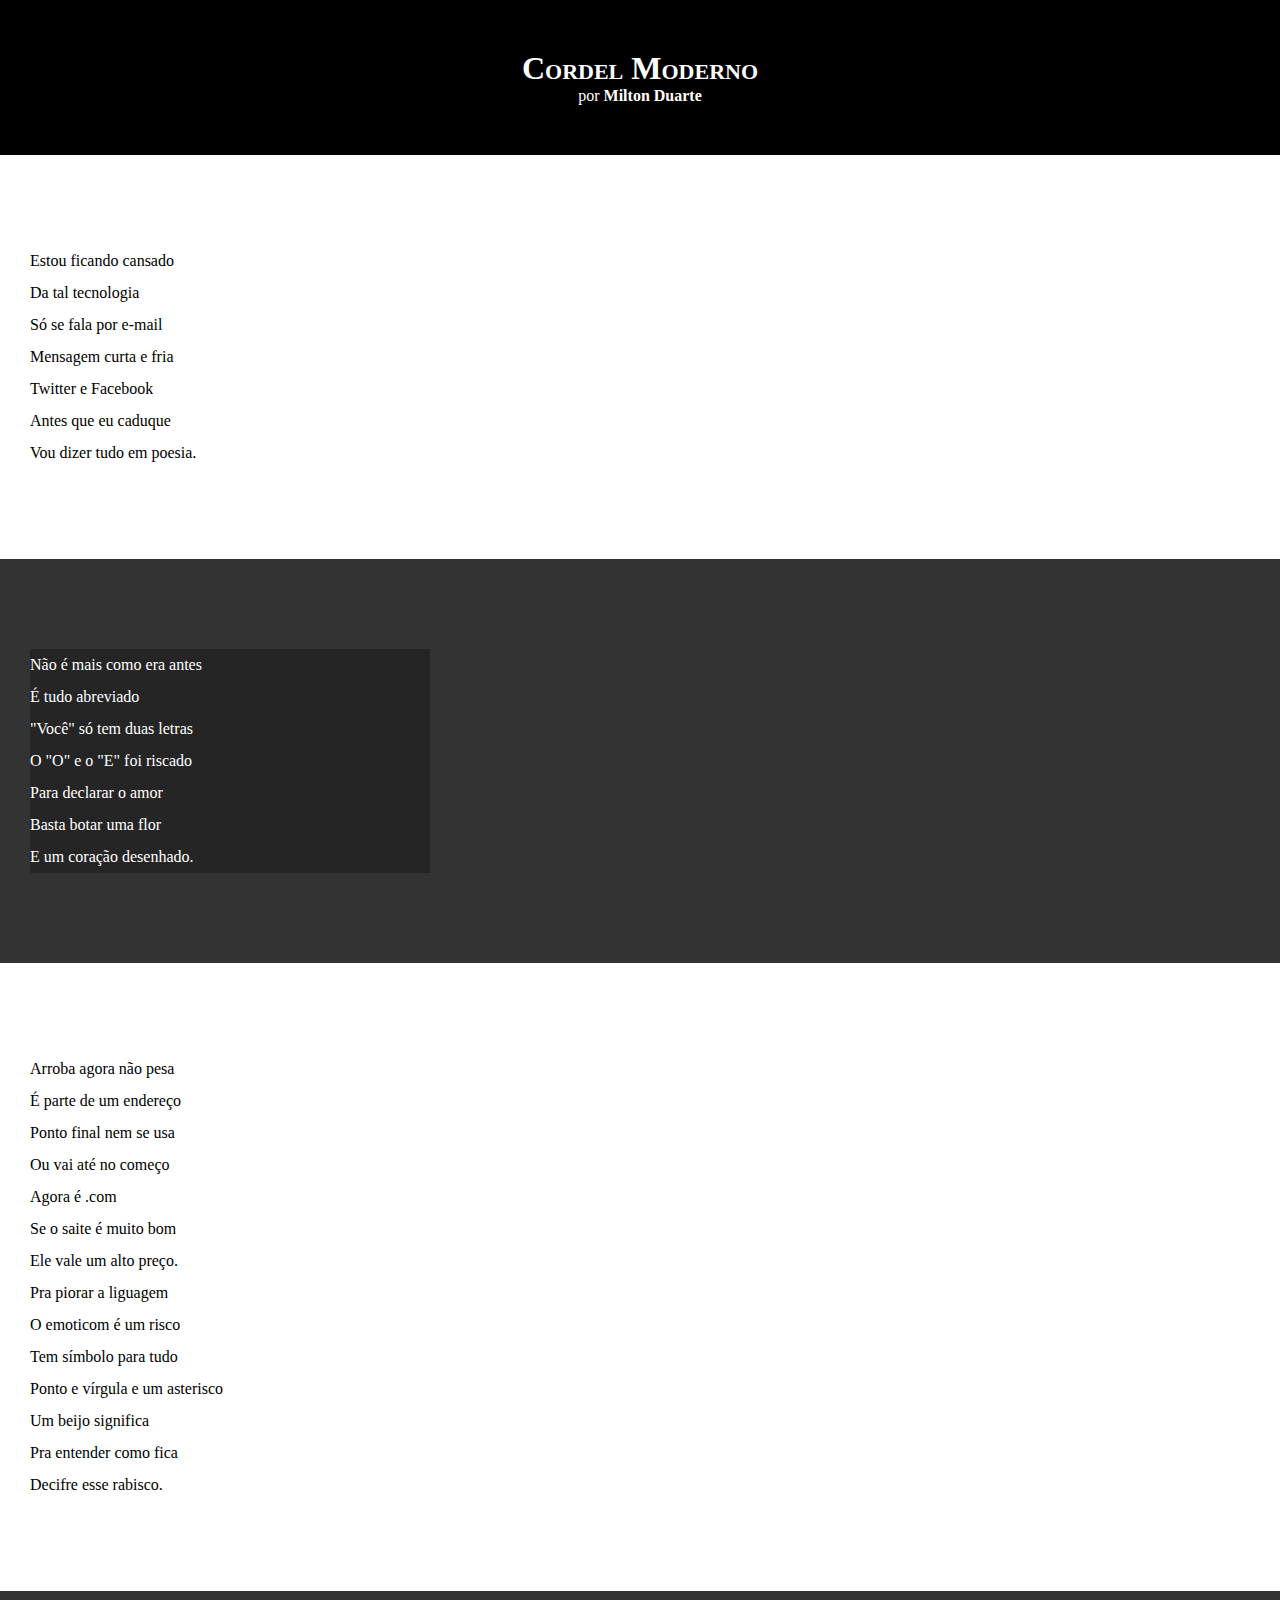
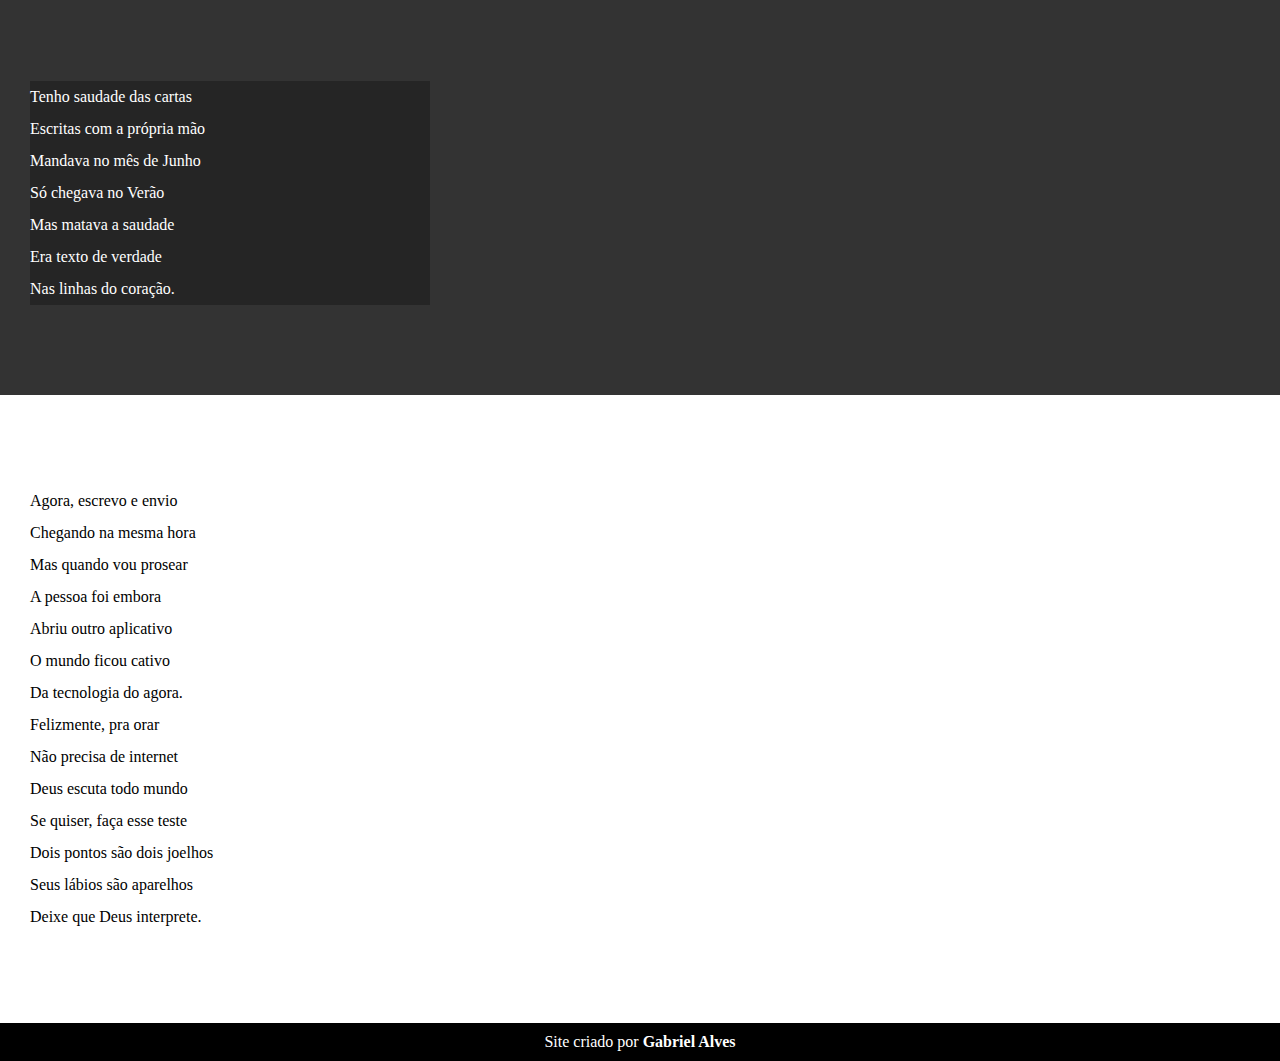
<file: desafio012/index.html>
<!DOCTYPE html>
<html lang="pt-br">
<head>
  <meta charset="UTF-8">
  <meta http-equiv="X-UA-Compatible" content="IE=edge">
  <meta name="viewport" content="width=device-width, initial-scale=1.0">
  <title>Cordel Moderno</title>
  <link rel="stylesheet" href="style.css">
</head>
<body>
  <header>
    <h1>Cordel Moderno</h1>
    <p>por <a href="https://www.recantodasletras.com.br/poesias/3186743" target="_blank"> Milton Duarte</a></p> 

</header>

<section class="normal">
<p>
  Estou ficando cansado <br>
Da tal tecnologia<br>
Só se fala por e-mail<br>
Mensagem curta e fria<br>
Twitter e Facebook<br>
Antes que eu caduque<br>
Vou dizer tudo em poesia.
</p>
</section>
<section class="imagem">
  <p>
Não é mais como era antes<br>
É tudo abreviado<br>
"Você" só tem duas letras<br>
O "O" e o "E" foi riscado<br>
Para declarar o amor<br>
Basta botar uma flor<br>
E um coração desenhado.
</p>
</section>
<section class="normal">
  <p>
Arroba agora não pesa<br>
É parte de um endereço<br>
Ponto final nem se usa<br>
Ou vai até no começo<br>
Agora é .com<br>
Se o saite é muito bom<br>
Ele vale um alto preço.<br>
</p>
<p>
Pra piorar a liguagem<br>
O emoticom é um risco<br>
Tem símbolo para tudo<br>
Ponto e vírgula e um asterisco<br>
Um beijo significa<br>
Pra entender como fica<br>
Decifre esse rabisco.
</p>
</section>
<section class="imagem">
  <p>
Tenho saudade das cartas<br>
Escritas com a própria mão<br>
Mandava no mês de Junho<br>
Só chegava no Verão<br>
Mas matava a saudade<br>
Era texto de verdade<br>
Nas linhas do coração.
</p>
</section>
<section class="normal">
  <p>
Agora, escrevo e envio<br>
Chegando na mesma hora<br>
Mas quando vou prosear<br>
A pessoa foi embora<br>
Abriu outro aplicativo<br>
O mundo ficou cativo<br>
Da tecnologia do agora.<br>
</p>

<p>
Felizmente, pra orar<br>
Não precisa de internet<br>
Deus escuta todo mundo<br>
Se quiser, faça esse teste<br>
Dois pontos são dois joelhos<br>
Seus lábios são aparelhos<br>
Deixe que Deus interprete.
</p>
</section>
<footer>Site criado por <a href="https://github.com/Gabriel-Carvaho" target="_blank">Gabriel Alves</a></footer>
</body>
</html>
</file>
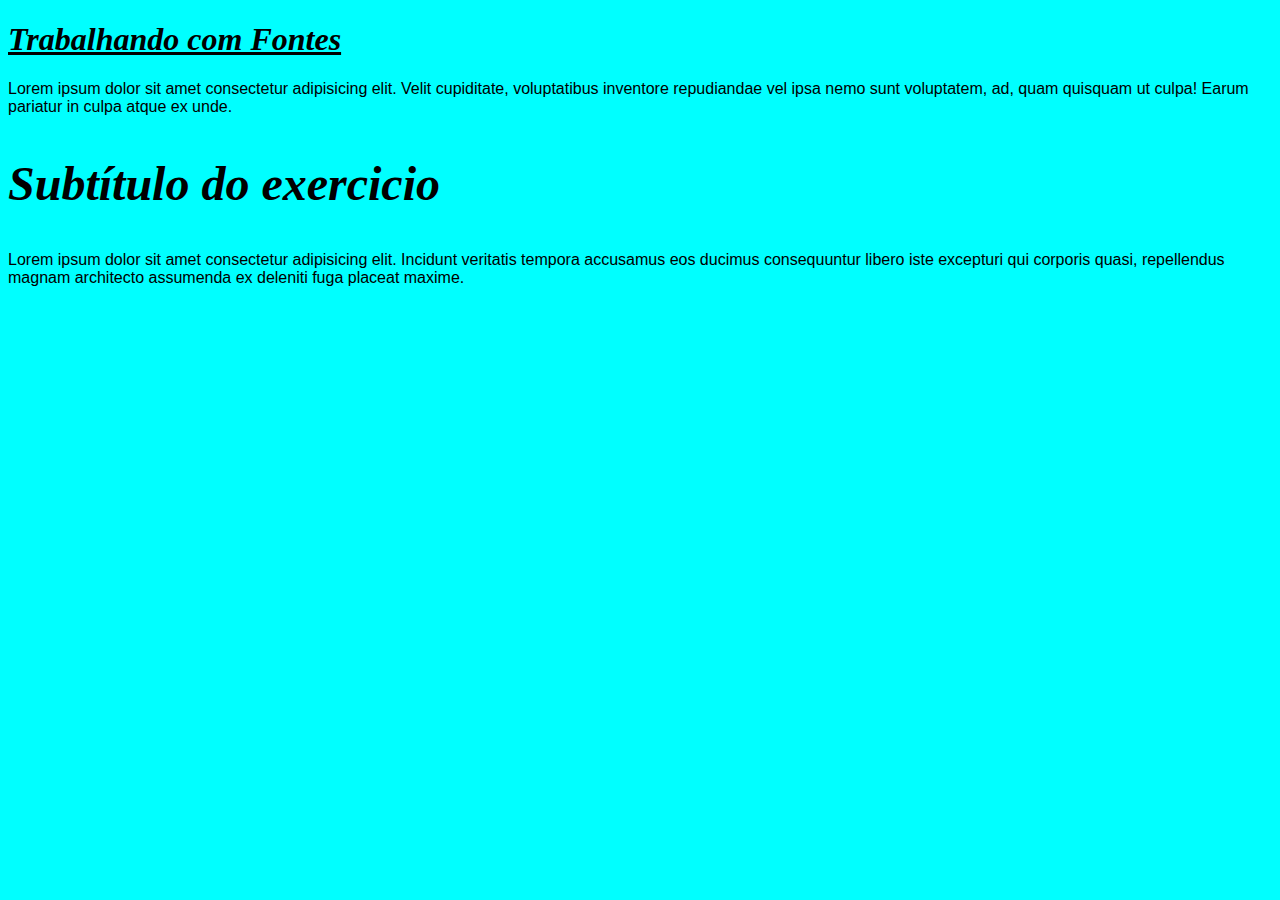
<file: ex017/index.html>
<!DOCTYPE html>
<html lang="pt-br">
<head>
  <meta charset="UTF-8">
  <meta http-equiv="X-UA-Compatible" content="IE=edge">
  <meta name="viewport" content="width=device-width, initial-scale=1.0">
  <title>Fontes em css </title>
  <link rel="stylesheet" href="style.css">
</head>
<body>
  <h1>Trabalhando com Fontes</h1>
  <p>Lorem ipsum dolor sit amet consectetur adipisicing elit. Velit cupiditate, voluptatibus inventore repudiandae vel ipsa nemo sunt voluptatem, ad, quam quisquam ut culpa! Earum pariatur in culpa atque ex unde.</p>
  <h2>Subtítulo do exercicio</h2>
  <p>Lorem ipsum dolor sit amet consectetur adipisicing elit. Incidunt veritatis tempora accusamus eos ducimus consequuntur libero iste excepturi qui corporis quasi, repellendus magnam architecto assumenda ex deleniti fuga placeat maxime.</p>
</body>
</html>
</file>
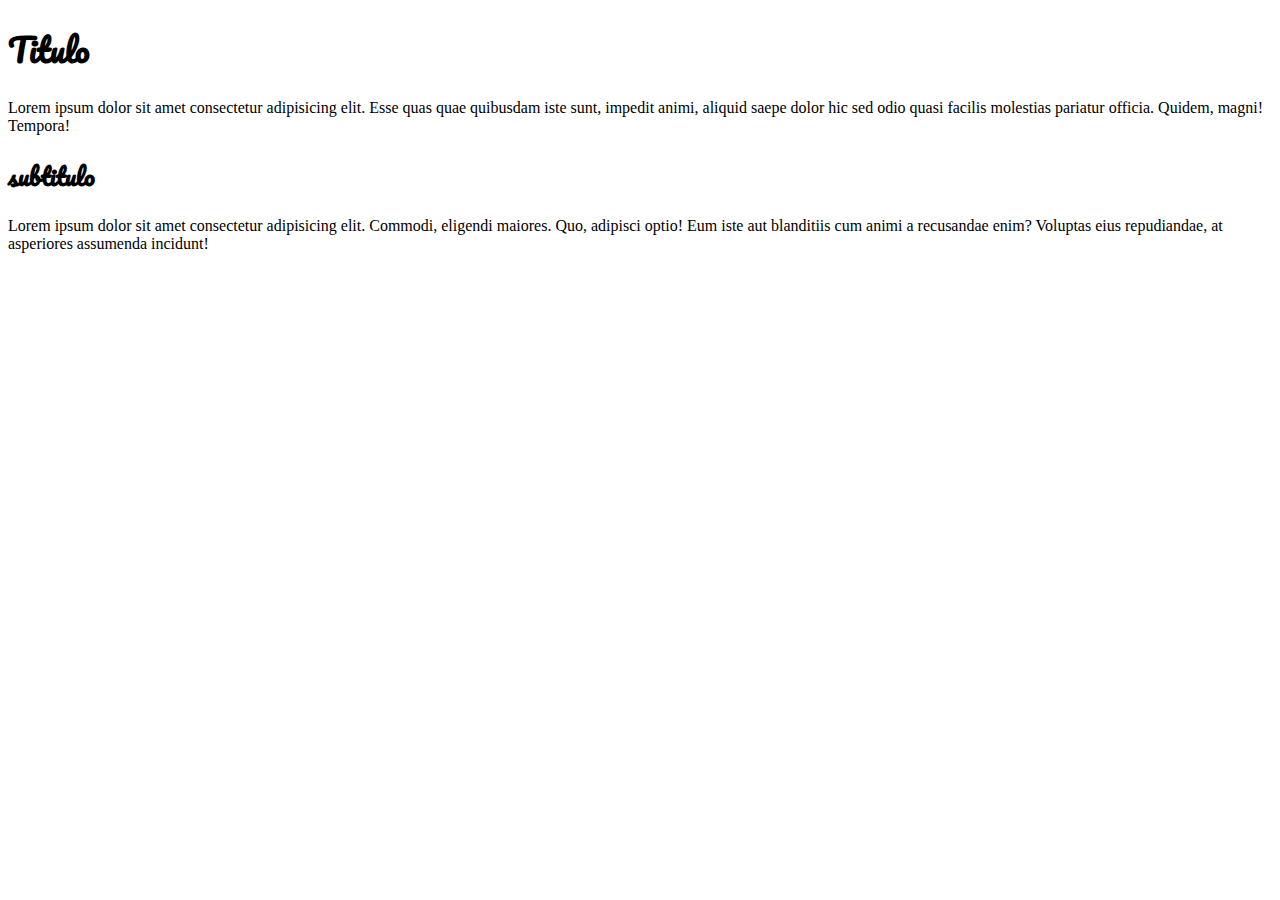
<file: ex018/index.html>
<!DOCTYPE html>
<html lang="pt=br">
<head>
  <meta charset="UTF-8">
  <meta http-equiv="X-UA-Compatible" content="IE=edge">
  <meta name="viewport" content="width=device-width, initial-scale=1.0">
  <title>Fontes com google fonts</title>
  <link rel="stylesheet" href="style.css">
</head>
<body>
  <h1>Titulo</h1>
  <p>Lorem ipsum dolor sit amet consectetur adipisicing elit. Esse quas quae quibusdam iste sunt, impedit animi, aliquid saepe dolor hic sed odio quasi facilis molestias pariatur officia. Quidem, magni! Tempora!</p>
  <h2>subtitulo</h2>
  <p>Lorem ipsum dolor sit amet consectetur adipisicing elit. Commodi, eligendi maiores. Quo, adipisci optio! Eum iste aut blanditiis cum animi a recusandae enim? Voluptas eius repudiandae, at asperiores assumenda incidunt!</p>
</body>
</html>
</file>
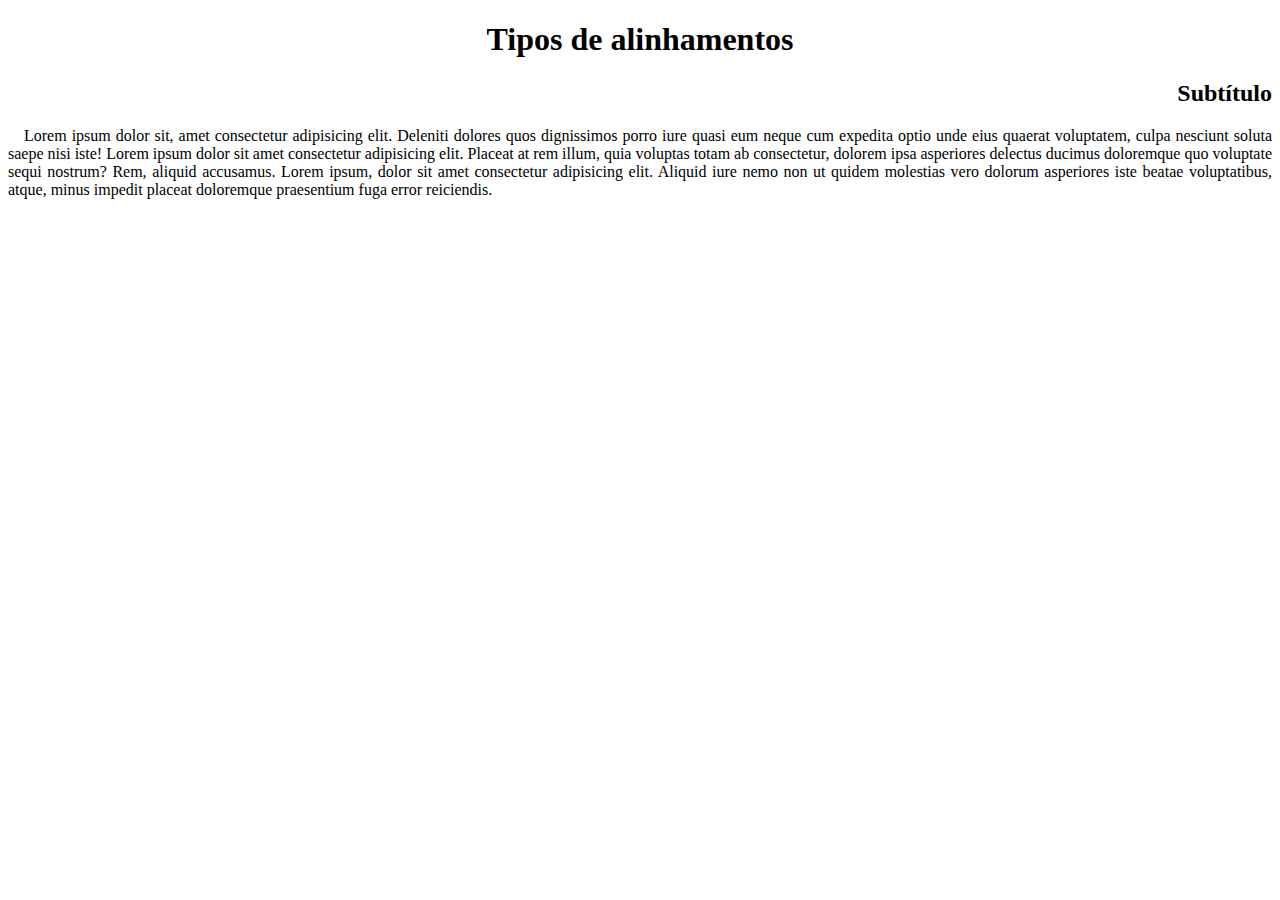
<file: ex017/fonte02.html>
<!DOCTYPE html>
<html lang="pt-br">
<head>
  <meta charset="UTF-8">
  <meta http-equiv="X-UA-Compatible" content="IE=edge">
  <meta name="viewport" content="width=device-width, initial-scale=1.0">
  <title>Alinhamentos</title>

  <link rel="stylesheet" href="fonte.css">
  
</head>
<body>
  <h1>Tipos de alinhamentos</h1>
  <h2>Subtítulo</h2>
  <p>Lorem ipsum dolor sit, amet consectetur adipisicing elit. Deleniti dolores quos dignissimos porro iure quasi eum neque cum expedita optio unde eius quaerat voluptatem, culpa nesciunt soluta saepe nisi iste! Lorem ipsum dolor sit amet consectetur adipisicing elit. Placeat at rem illum, quia voluptas totam ab consectetur, dolorem ipsa asperiores delectus ducimus doloremque quo voluptate sequi nostrum? Rem, aliquid accusamus. Lorem ipsum, dolor sit amet consectetur adipisicing elit. Aliquid iure nemo non ut quidem molestias vero dolorum asperiores iste beatae voluptatibus, atque, minus impedit placeat doloremque praesentium fuga error reiciendis.</p>
</body>
</html>
</file>
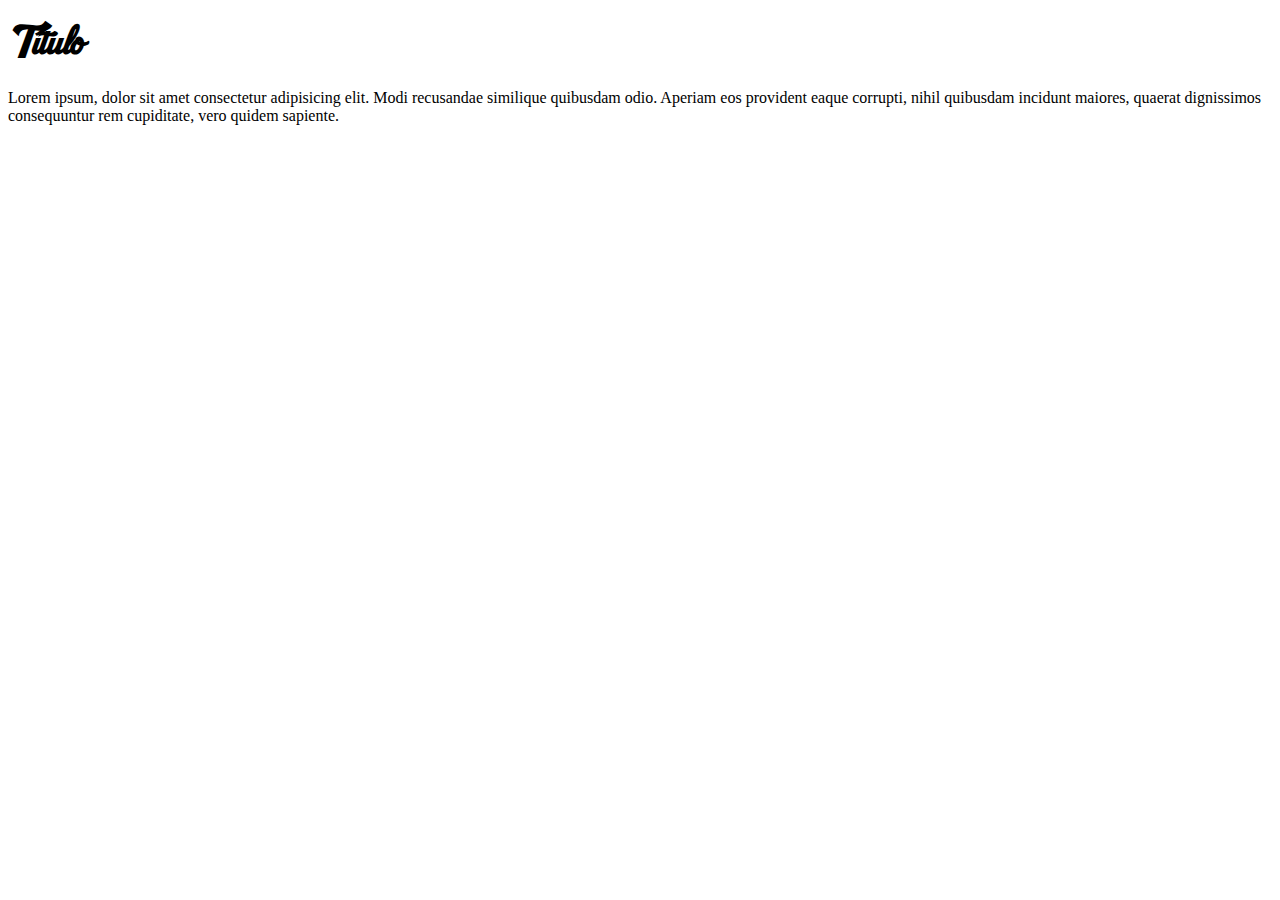
<file: ex018/fonte.html>
<!DOCTYPE html>
<html lang="pt-br">
<head>
  <meta charset="UTF-8">
  <meta http-equiv="X-UA-Compatible" content="IE=edge">
  <meta name="viewport" content="width=device-width, initial-scale=1.0">
  <title>Fontes externas</title>
  <link rel="stylesheet" href="fonte.css">
</head>
<body>
  <h1>Título</h1>
  <p>Lorem ipsum, dolor sit amet consectetur adipisicing elit. Modi recusandae similique quibusdam odio. Aperiam eos provident eaque corrupti, nihil quibusdam incidunt maiores, quaerat dignissimos consequuntur rem cupiditate, vero quidem sapiente.</p>
</body>
</html>
</file>
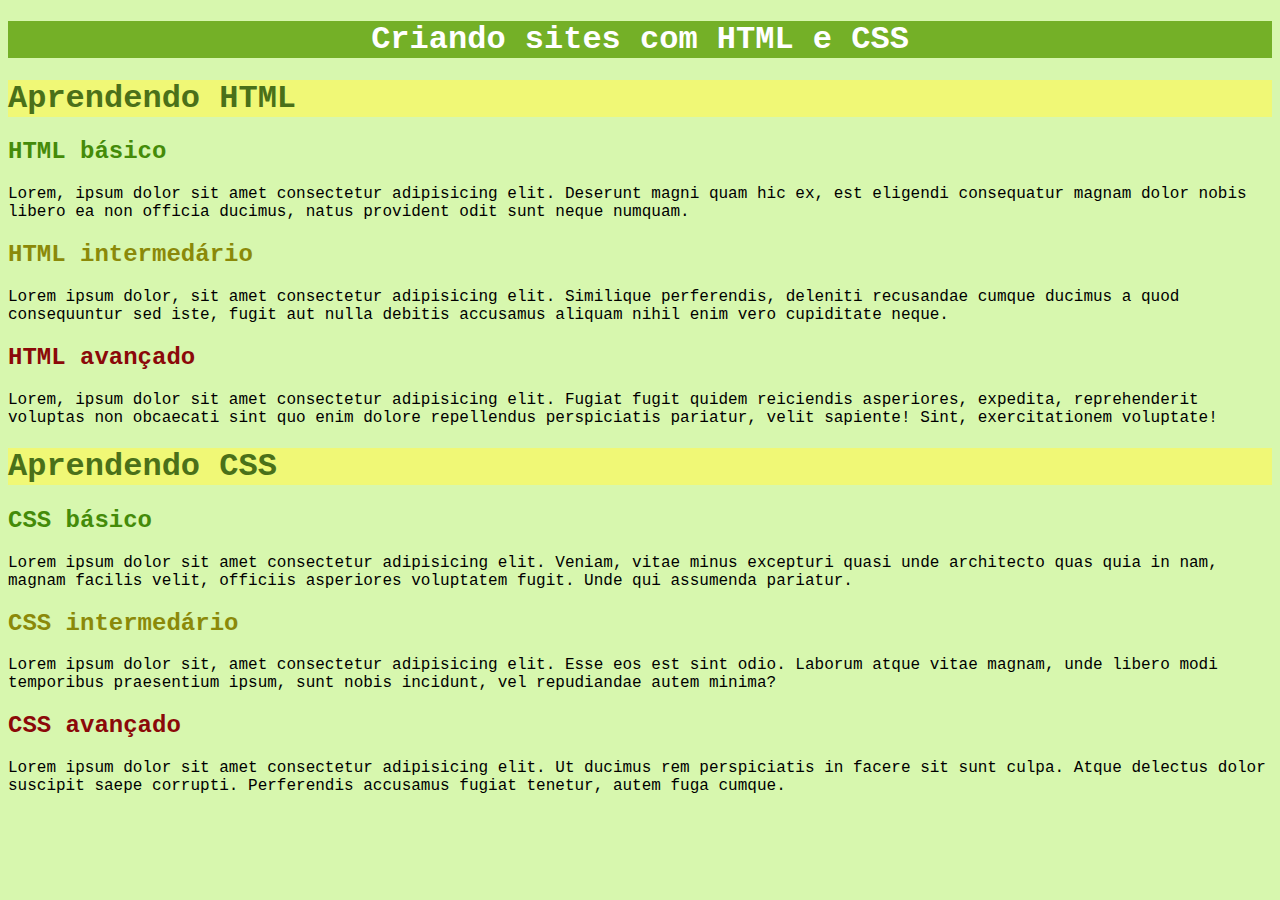
<file: ex019/seletor01.html>
<!DOCTYPE html>
<html lang="pt-br">
<head>
  <meta charset="UTF-8">
  <meta http-equiv="X-UA-Compatible" content="IE=edge">
  <meta name="viewport" content="width=device-width, initial-scale=1.0">
  <title>Seletores personalizados</title>
  <link rel="stylesheet" href="style.css">
</head>
<body>
  <h1 id="principal">Criando sites com HTML e CSS</h1>
  <h1 class="destaque">Aprendendo HTML</h1>
  <h2 class="basico">HTML básico</h2>
  <p>Lorem, ipsum dolor sit amet consectetur adipisicing elit. Deserunt magni quam hic ex, est eligendi consequatur magnam dolor nobis libero ea non officia ducimus, natus provident odit sunt neque numquam.</p>
  <h2 class="intermediario">HTML intermedário</h2>
  <p>Lorem ipsum dolor, sit amet consectetur adipisicing elit. Similique perferendis, deleniti recusandae cumque ducimus a quod consequuntur sed iste, fugit aut nulla debitis accusamus aliquam nihil enim vero cupiditate neque.</p>
  <h2 class="avançado">HTML avançado</h2>
  <p>Lorem, ipsum dolor sit amet consectetur adipisicing elit. Fugiat fugit quidem reiciendis asperiores, expedita, reprehenderit voluptas non obcaecati sint quo enim dolore repellendus perspiciatis pariatur, velit sapiente! Sint, exercitationem voluptate!</p>
  <h1 class="destaque">Aprendendo CSS</h1>
  <h2 class="basico">CSS básico</h2>
  <p>Lorem ipsum dolor sit amet consectetur adipisicing elit. Veniam, vitae minus excepturi quasi unde architecto quas quia in nam, magnam facilis velit, officiis asperiores voluptatem fugit. Unde qui assumenda pariatur.</p>
  <h2 class="intermediario">CSS intermedário</h2>
  <p>Lorem ipsum dolor sit, amet consectetur adipisicing elit. Esse eos est sint odio. Laborum atque vitae magnam, unde libero modi temporibus praesentium ipsum, sunt nobis incidunt, vel repudiandae autem minima?</p>
  <h2 class="avançado">CSS avançado</h2>
  <p>Lorem ipsum dolor sit amet consectetur adipisicing elit. Ut ducimus rem perspiciatis in facere sit sunt culpa. Atque delectus dolor suscipit saepe corrupti. Perferendis accusamus fugiat tenetur, autem fuga cumque.</p>
</body>
</html>
</file>
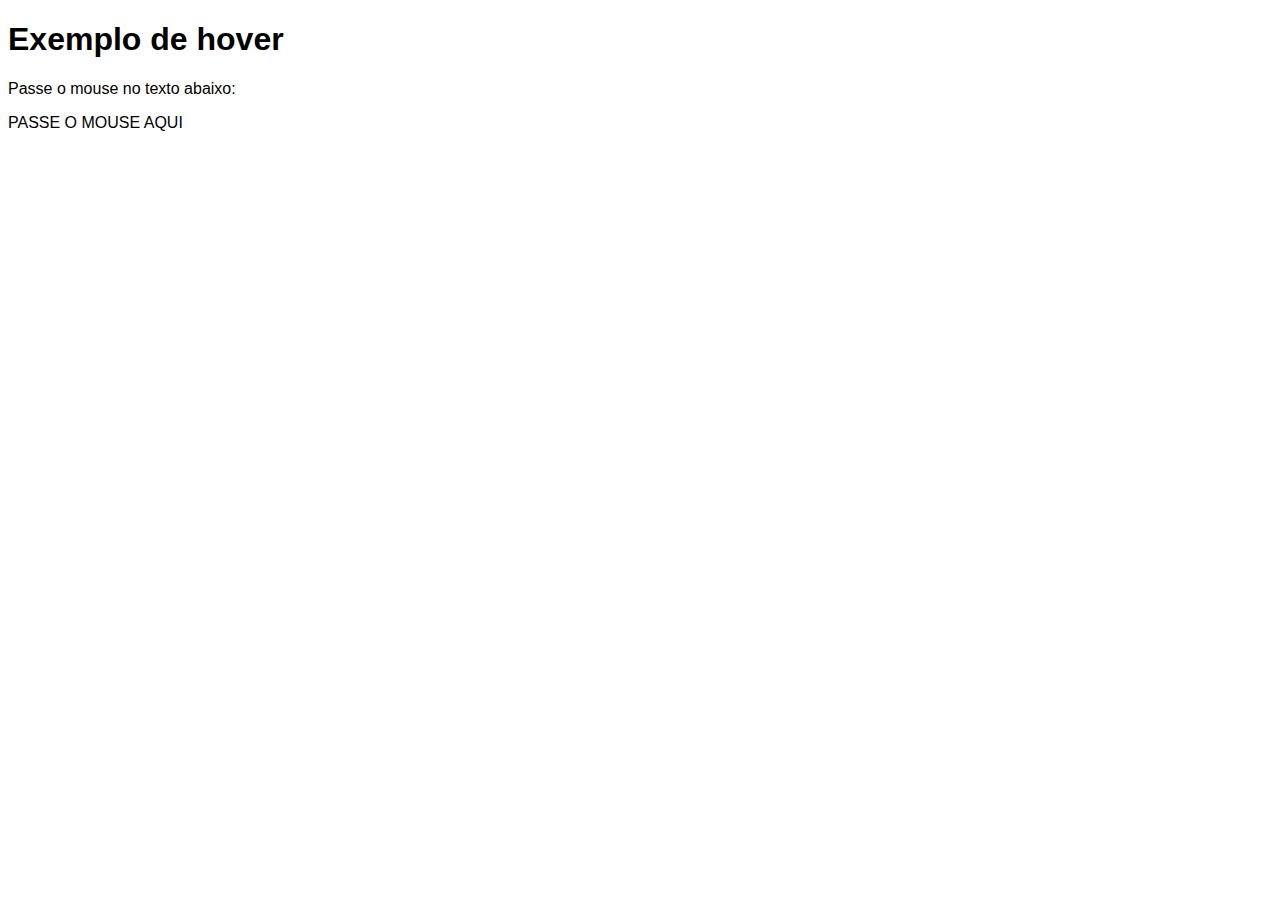
<file: ex020/hover.html>
<!DOCTYPE html>
<html lang="pt-br">
<head>
  <meta charset="UTF-8">
  <meta http-equiv="X-UA-Compatible" content="IE=edge">
  <meta name="viewport" content="width=device-width, initial-scale=1.0">
  <title>Exemplo de hover</title>
  <link rel="stylesheet" href="hover.css">
</head>
<body>
  <h1>Exemplo de hover</h1>
  <p>Passe o mouse no texto abaixo:</p>
  
  <div>
    PASSE O MOUSE AQUI
    <p>EU COMI SUA MAE</p>
  </div>

</body>
</html>
</file>
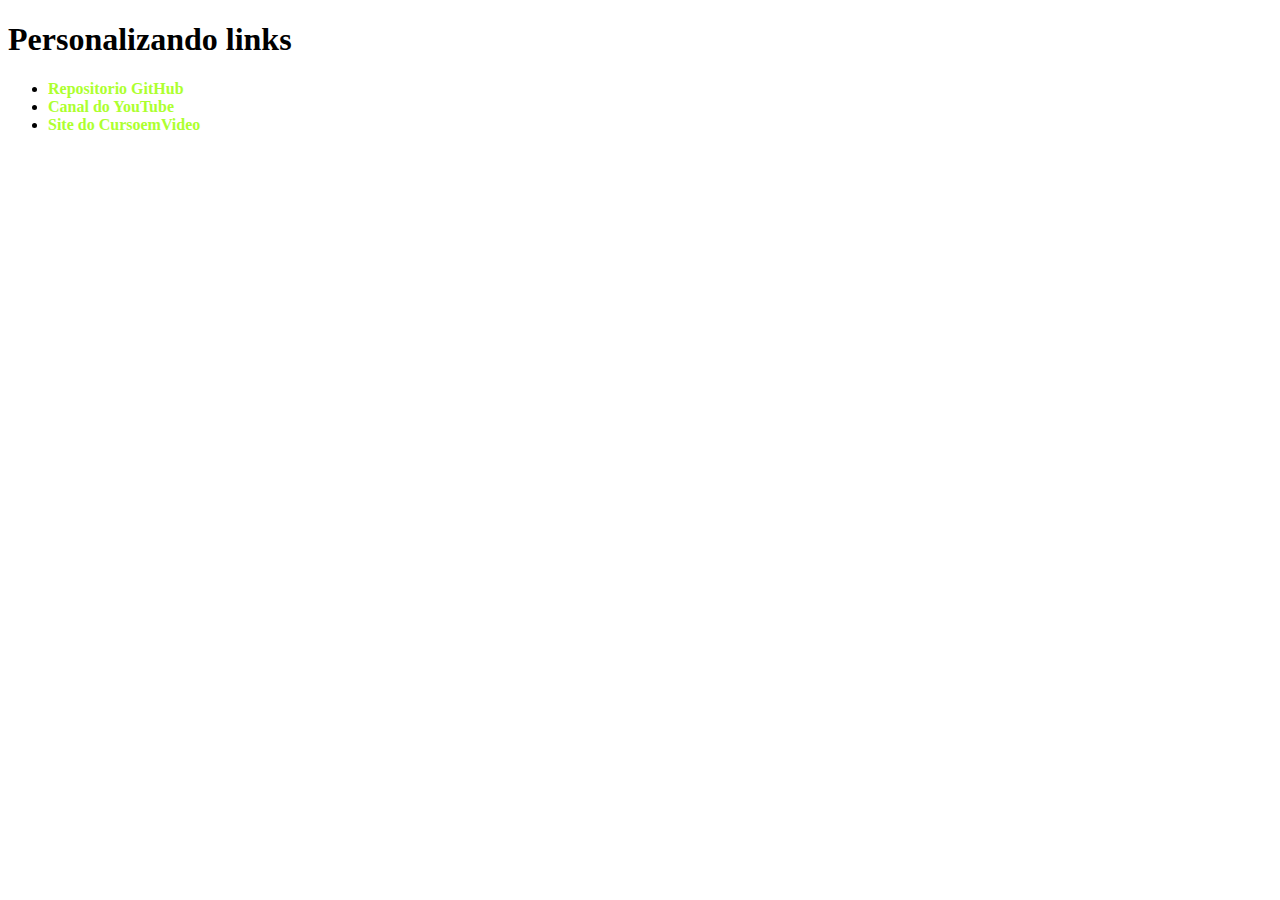
<file: ex020/links.html>
<!DOCTYPE html>
<html lang="pt-br">
<head>
  <meta charset="UTF-8">
  <meta http-equiv="X-UA-Compatible" content="IE=edge">
  <meta name="viewport" content="width=device-width, initial-scale=1.0">
  <link rel="stylesheet" href="links.css">
  <title>Links</title>
</head>
<body>
  <h1>Personalizando links</h1>
  <ul>
    <li><a href="https://gustavoguanabara.github.io" target="blank">Repositorio GitHub</a></li>
    <li><a href="https://youtube.com/cursoemvideo/">Canal do YouTube</a></li>
    <li><a href="https://www.cursoemvideo.com" >Site do CursoemVideo</a></li>
  </ul>
  
</body>
</html>
</file>
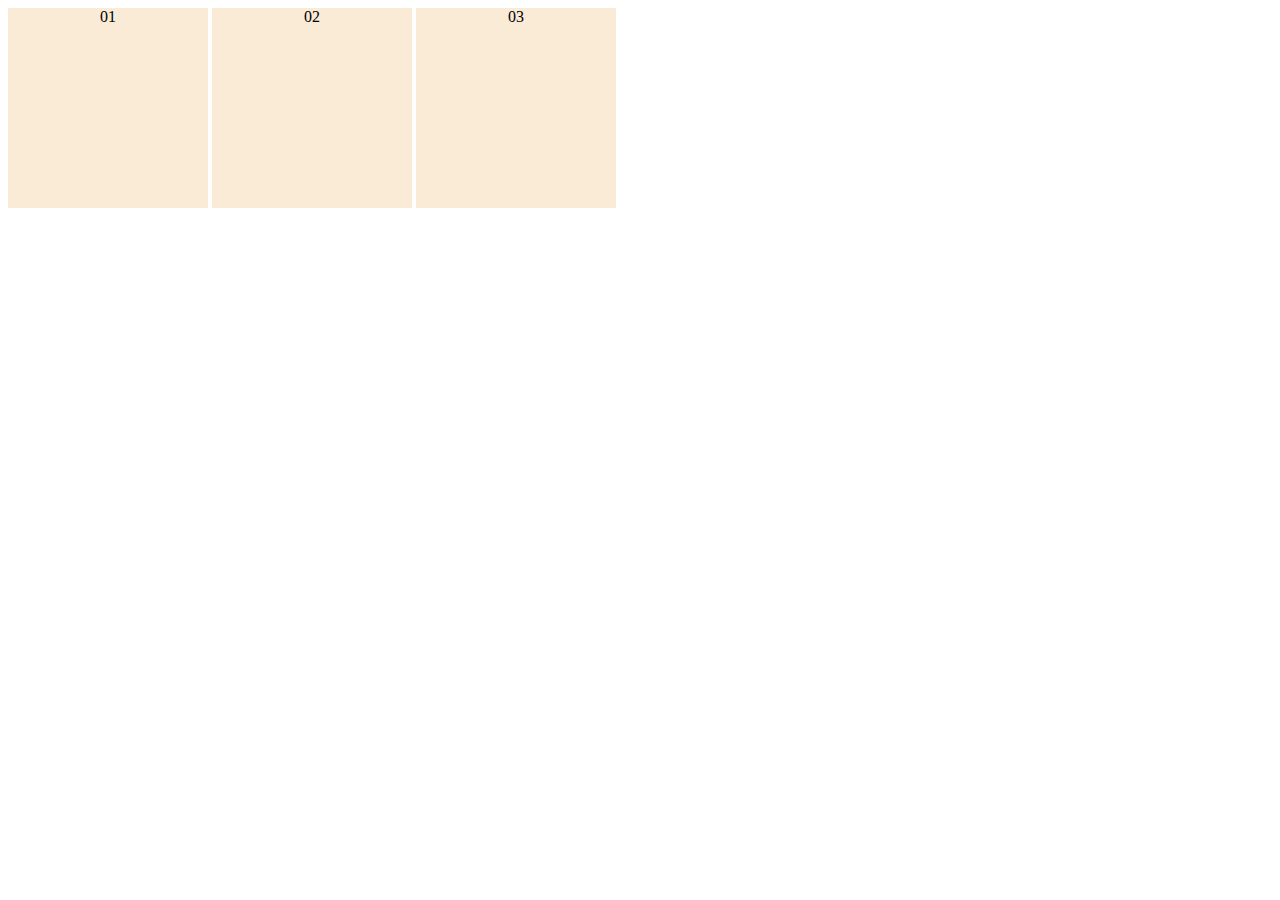
<file: ex020/pseudoclasses.html>
<!DOCTYPE html>
<html lang="pt-br">
<head>
  <meta charset="UTF-8">
  <meta http-equiv="X-UA-Compatible" content="IE=edge">
  <meta name="viewport" content="width=device-width, initial-scale=1.0">
  <title>Pseudo-classes</title>
  <link rel="stylesheet" href="style.css">
</head>
<body>
  <div id="d1">01</div>
  <div id="d2">02</div>
  <div id="d3">03</div>
</body>
</html>
</file>
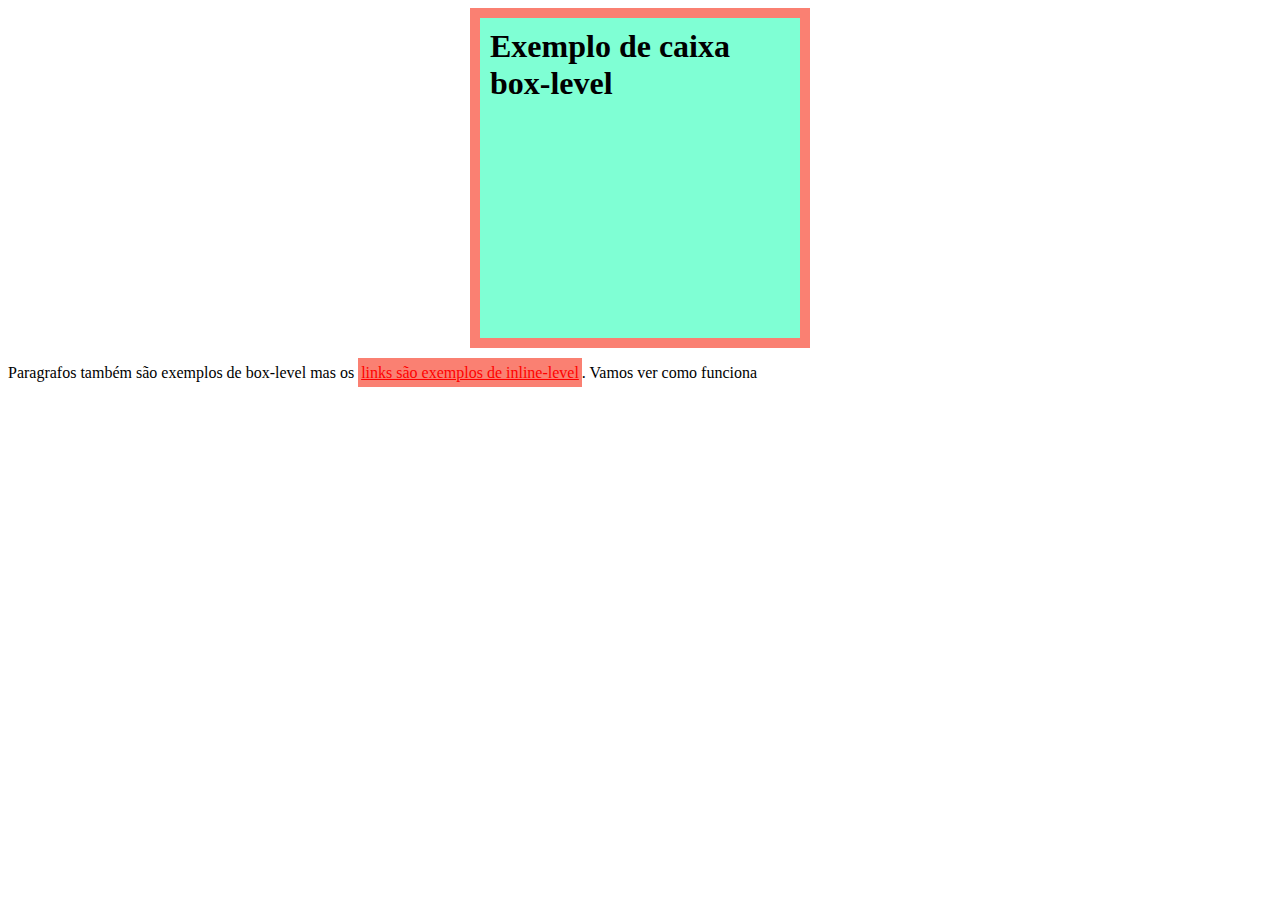
<file: ex021/caixa01.html>
<!DOCTYPE html>
<html lang="pt-br">
<head>
  <meta charset="UTF-8">
  <meta http-equiv="X-UA-Compatible" content="IE=edge">
  <meta name="viewport" content="width=device-width, initial-scale=1.0">
  <link rel="stylesheet" href="caixa01.css">
  <title>Modelo de Caixas</title>
</head>
<body>
  <h1>Exemplo de caixa box-level</h1>
  <p>Paragrafos também são exemplos de box-level mas os <a href="#">links são exemplos de inline-level</a>. Vamos ver como funciona </p>
</body>
</html>
</file>
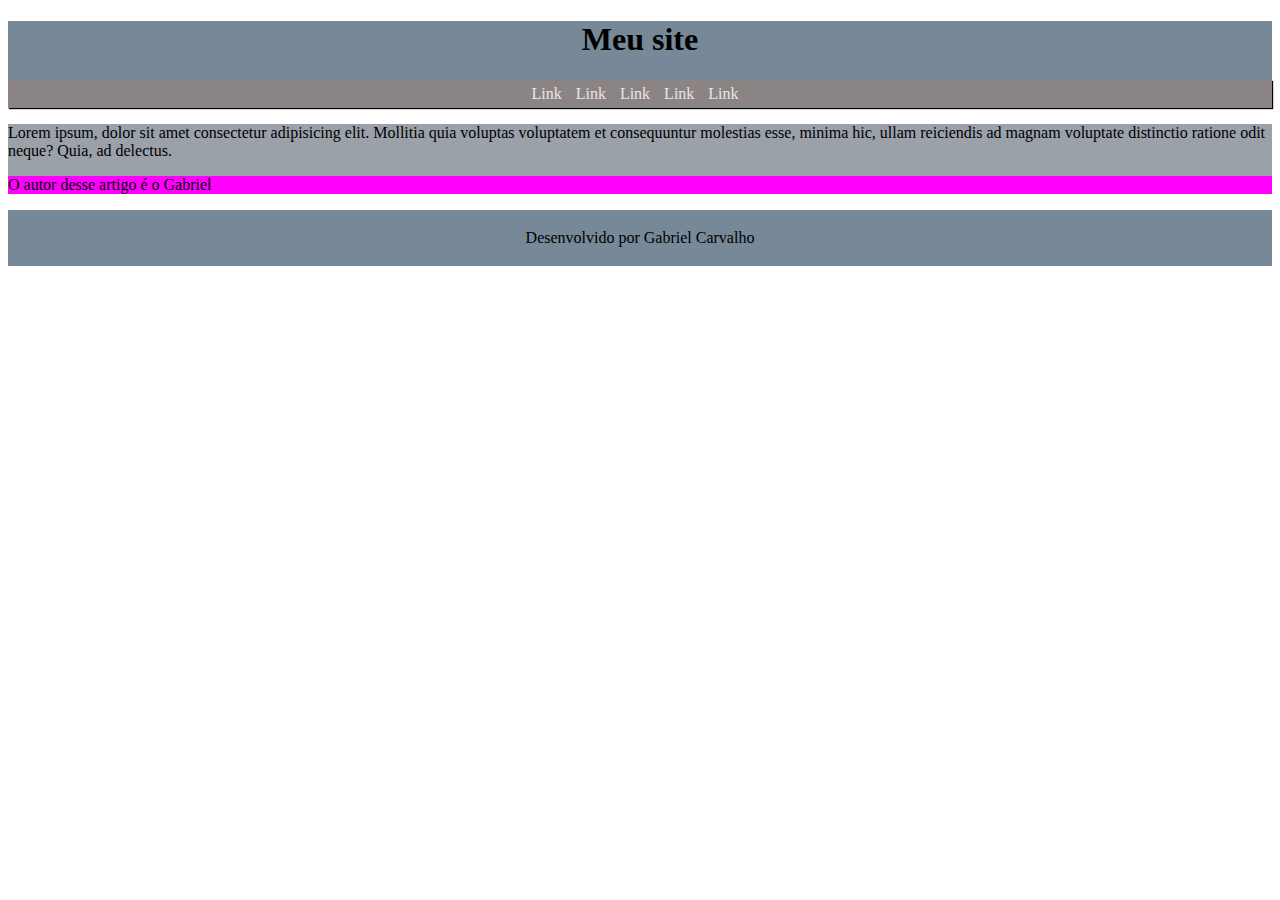
<file: ex021/caixa02.html>
<!DOCTYPE html>
<html lang="pt-br">
<head>
  <meta charset="UTF-8">
  <meta http-equiv="X-UA-Compatible" content="IE=edge">
  <meta name="viewport" content="width=device-width, initial-scale=1.0">
  <link rel="stylesheet" href="caixa02.css">
  <title>Document</title>
</head>
<body>
  <header>
    <h1>Meu site</h1>
    <nav>
      <a href="#">Link</a>
      <a href="#">Link</a>
      <a href="#">Link</a>
      <a href="#">Link</a>
      <a href="#">Link</a>
    </nav>
  </header>
  <main>
    <section id="assuntos">

    </section>
    <section id="noticias">
     <article>
       <p>Lorem ipsum, dolor sit amet consectetur adipisicing elit. Mollitia quia voluptas voluptatem et consequuntur molestias esse, minima hic, ullam reiciendis ad magnam voluptate distinctio ratione odit neque? Quia, ad delectus.</p>
     </article> 
     <aside>
       <p>O autor desse artigo é o Gabriel</p>
     </aside>
    </section>
  </main>
  <footer>
      <p>Desenvolvido por Gabriel Carvalho</p>
  </footer>
</body>
</html>
</file>
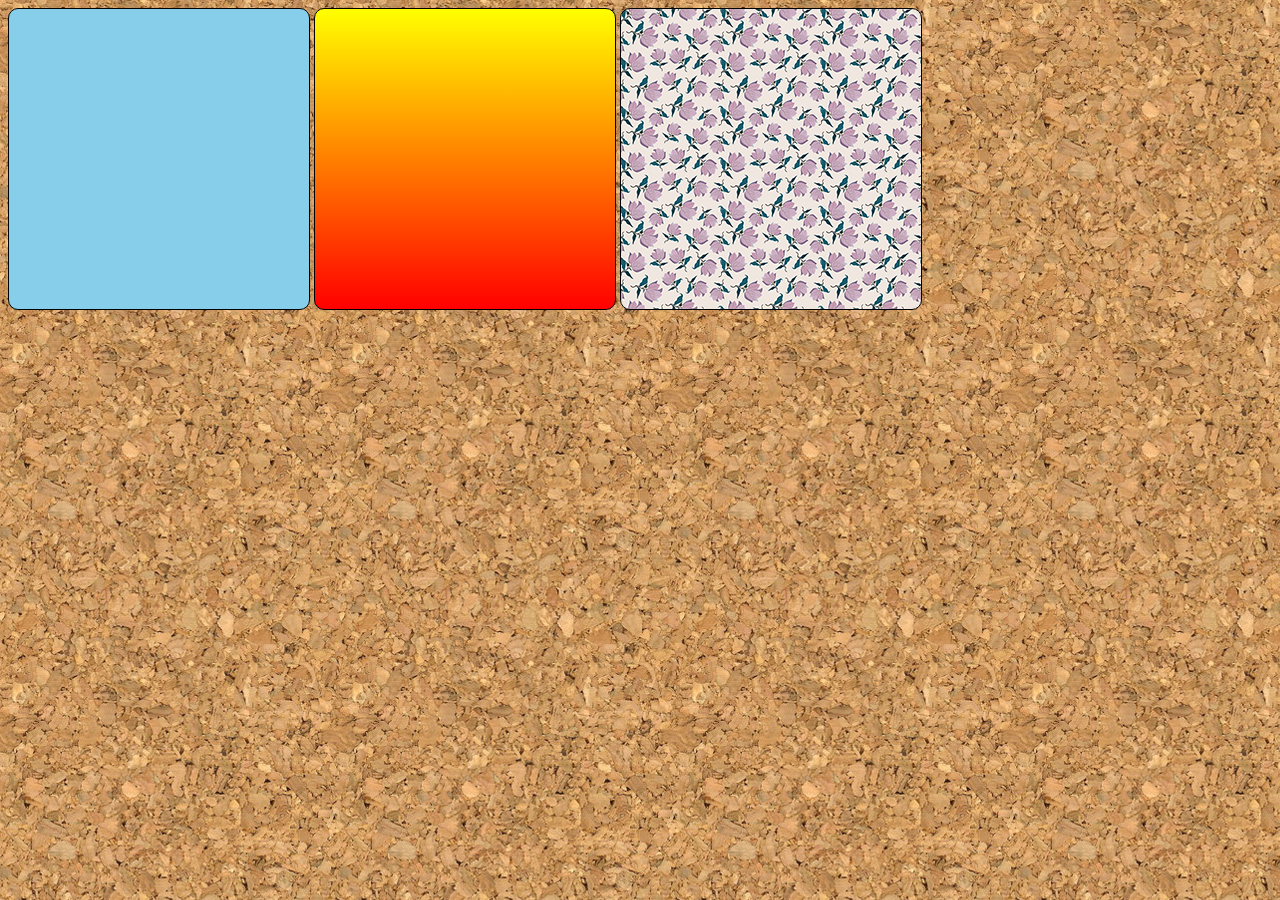
<file: ex022/fundo001.html>
<!DOCTYPE html>
<html lang="pt-br">
<head>
  <meta charset="UTF-8">
  <meta http-equiv="X-UA-Compatible" content="IE=edge">
  <meta name="viewport" content="width=device-width, initial-scale=1.0">
  <link rel="stylesheet" href="style.css">
  <title>Teste de imagem de fundo</title>
</head>
<body>
  <div class="quadrado" id="q1">

  </div>
  <div class="quadrado" id="q2">

  </div>
  <div class="quadrado" id="q3">

  </div>
</body>
</html>
</file>
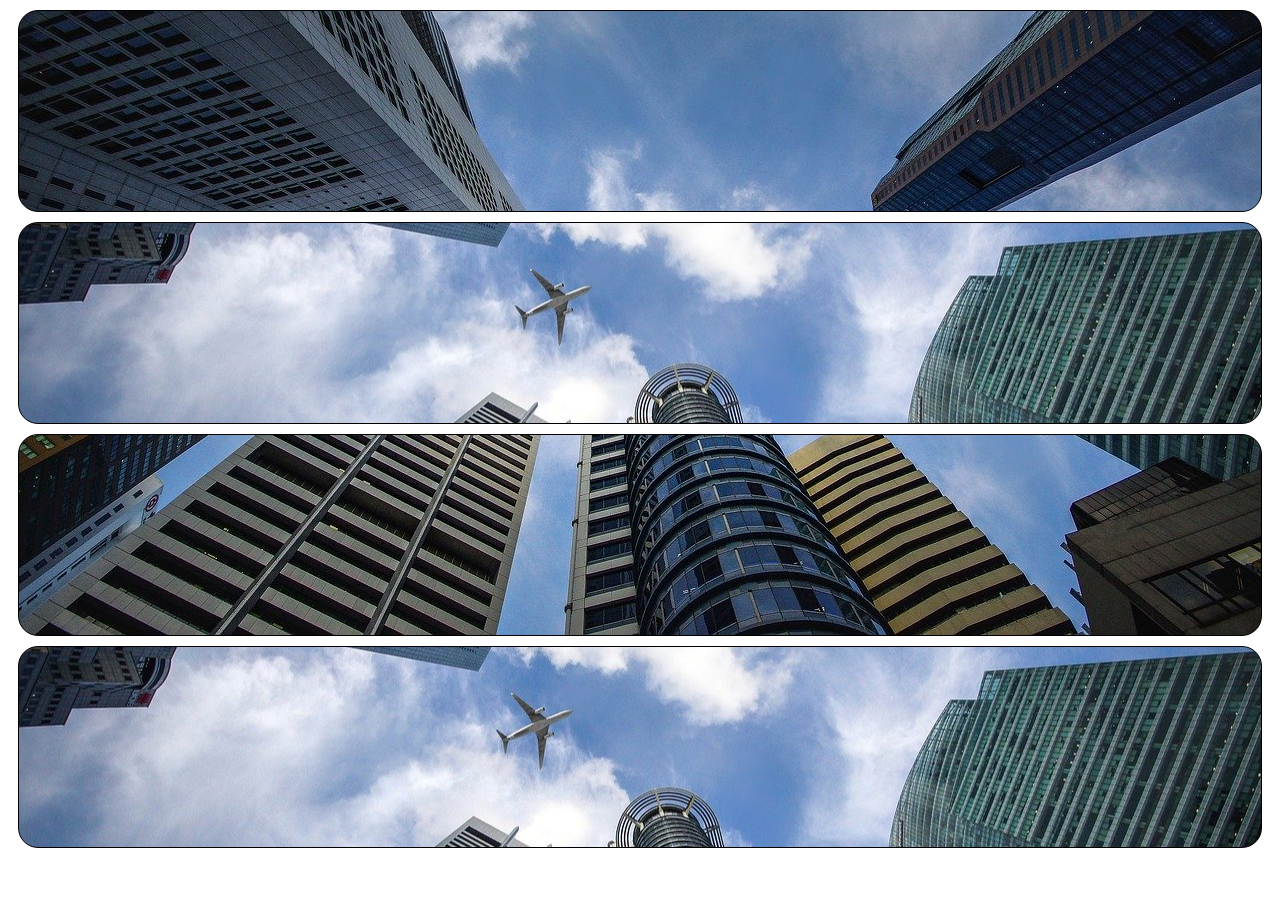
<file: ex022/fundo003.html>
<!DOCTYPE html>
<html lang="pt-br">
<head>
  <meta charset="UTF-8">
  <meta http-equiv="X-UA-Compatible" content="IE=edge">
  <meta name="viewport" content="width=device-width, initial-scale=1.0">
  <title>Posição dos Fundos</title>
  <link rel="stylesheet" href="fundo003.css">
</head>
<body>
  <div class="bloco" id="q1"></div>
  <div class="bloco" id="q2"></div>
  <div class="bloco" id="q3"></div>
  <div class="bloco" id="q4"></div>
</body>
</html>
</file>
<file: desafio012/style.css>
@charset "UTF-8";

* {
  margin: 0;
  padding: 0;
}

html, body {
  background-color: darkgray;
  min-height: 100vh;
}

header {
  background-color: black;
  color: white;
  text-align: center;
}

header > h1 {
  padding-top: 50px;
  font-variant: small-caps;
}

header > p {
  padding-bottom: 50px;
}

a {
  color: white;
  text-decoration: none;
  font-weight: bolder;
}

a:hover {
  text-decoration: underline;
}

section {
  padding-top: 10vh;
  padding-bottom: 10vh;
  line-height: 2em;
  padding-left: 30px;
}

section.normal {
  background-color: white;
  color: black;
}

section.imagem {
  background-color: rgb(51, 51, 51);
  color: white;
}

section.imagem > p {
  background-color: rgba(0, 0, 0, 0.26);
  width: 400px;
}














footer {
  background-color: black;
  color: white;
  text-align: center;
  padding: 10px;
}
</file>
<file: ex017/style.css>
body {
  font-family: arial, Verdana, sans-serif;
  background-color: aqua;
}

/* 
   Medidas absolutas: px, cm, mm, pc, in.
   Medidas relativas: em, ex, rem, vw, vh, %
*/
h1 {
  font-family: 'Times New Roman', Times, serif;
  font-weight: bolder;
  font-style: italic;
  text-decoration: underline;
}

/* shorthand do font*/
h2 {
  font: italic bolder 3em 'Times New Roman, serif';
}
</file>
<file: ex018/style.css>
@import url('https://fonts.googleapis.com/css2?family=Pacifico&display=swap');

@import url('https://fonts.googleapis.com/css2?family=Pacifico&family=Work+Sans:ital,wght@0,100;0,200;0,300;0,400;0,500;1,100;1,200;1,300;1,400&display=swap');

h1, h2{
  font-family: Pacifico, sans-serif;
}
</file>
<file: ex017/fonte.css>
h1 {
  text-align: center;
}

h2{
  text-align: right;
}

p {
  text-align: justify;
  text-indent: 1em;
}
</file>
<file: ex018/fonte.css>
@font-face {
  font-family: world_series;
  src: url(worldseries.otf) format('opentype');
}

h1{
  font-family: world_series;
}
</file>
<file: ex019/style.css>
@charset "UTF-8";

body {
  background-color: #d7f7ae;
  font-family: 'Courier New', Courier, monospace;
}

h1 {
  color: #4A7019;
}

#principal {
  text-align: center;
  background-color: #74B027;
  color: white;
}

.destaque {
  background-color: rgba(248, 248, 99, 0.753);
}

h2 {
  color: rgb#448b09;
}

.basico {
  color: #448b09;
}

.intermediario {
  color: #8b8909;
}

.avançado {
  color: #8b0909;
}
</file>
<file: ex020/hover.css>
body {
  font-family: 'Lucida Sans', 'Lucida Sans Regular', 'Lucida Grande', 'Lucida Sans Unicode', Geneva, Verdana, sans-serif;
}

div > p {
  display: none;
}

div:hover > p {
  display: block;
  background-color: chartreuse;
  color: white;
  width: 200px;
}

div:hover {
  color: red;
}
</file>
<file: ex020/links.css>
a {
  color: greenyellow;
  font-weight: bold;
  text-decoration: none;
}

a:visited {
  color: green;
}

a:hover {
  text-decoration: underline;
}
</file>
<file: ex020/style.css>
div {
  display: inline-block;
  background-color: antiquewhite;
  text-align: center;
  height: 200px;
  width: 200px;
}

#d1:hover {
  background-color: aquamarine;
}

#d2:hover {
  background-color: cadetblue;
}

#d3:hover {
  background-color: blue;
}
</file>
<file: ex021/caixa01.css>
h1 {
  background-color: aquamarine;
  width: 300px;
  height: 300px;
  border: 10px solid salmon;
  padding: 10px;
  margin: auto;
}

a {
  color: red;
  border-width: 3px;
  background-color: salmon;
  padding: 6px 3px;
}
</file>
<file: ex021/caixa02.css>
header {
  background-color: lightslategray;
}

header > h1 {
  text-align: center;
}

header > nav {
  background-color: rgb(139, 132, 132);
  padding: 5px;
  margin: auto;
  text-align: center;
  box-shadow: 1px 1px 1px black;
}

nav > a {
  text-decoration: none;
  color: rgb(235, 230, 230);
  margin-right: 10px;
}

nav > a:hover {
  color: blue;
}

nav > a:visited {
  color: rgb(148, 75, 148);
}

footer {
  background-color: lightslategray;
  padding: 3px;
}

footer > p {
  text-align: center;
}

main {
  background-color: rgb(154, 161, 168);
  
}

aside > p {
  background-color: magenta;
}
</file>
<file: ex022/style.css>
body {
  background-image: url(imagens/wallpaper001.jpg);
}

div.quadrado {
  display: inline-block;
  border: 1px solid black;
  width: 300px;
  height: 300px;
  border-radius: 10px;
  background-color: lightgrey;
}

div#q1 {
  background-color: skyblue;
}

div#q2 {
  background-image: linear-gradient(to bottom, yellow, red);
}

div#q3 {
  background-image: url('imagens/pattern003.png');
}
</file>
<file: ex022/fundo003.css>
div.bloco {
  background-image: url('imagens/wallpaper002.jpg');
  height: 200px;
  border: 1px solid black;
  border-radius: 20px;
  margin: 10px;
}

div#q1 {
  background-position: left top;
}

div#q2 {
  background-position: left center;
}

div#q3 {
  background-position: right bottom;
}

div#q4 {
  background-position: center center;
}
</file>
